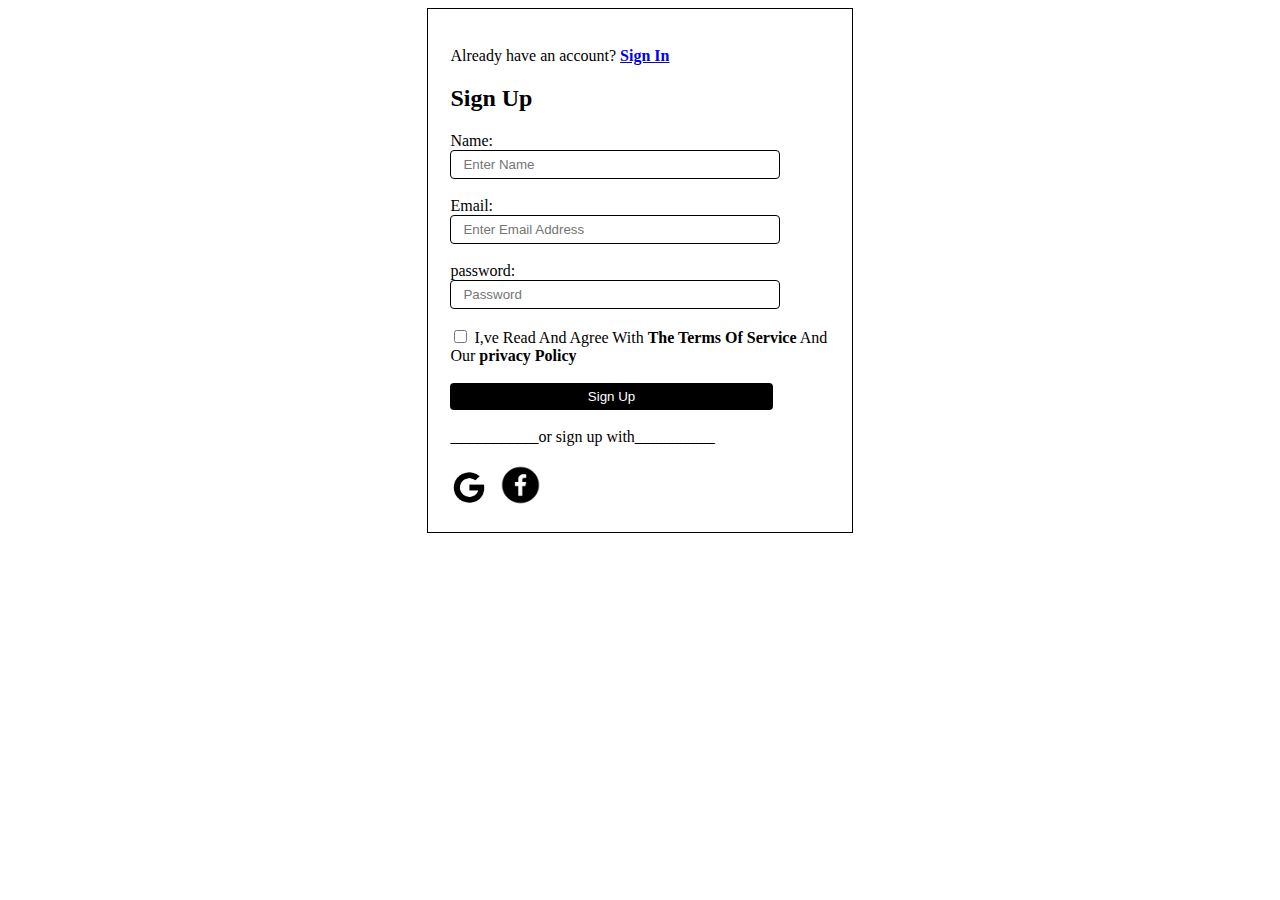
<file: index.html>
<!DOCTYPE html>
<html lang="en">
<head>
    <meta charset="UTF-8">
    <meta name="viewport" content="width=device-width, initial-scale=1.0">
    <title>Document</title>
    <link rel="stylesheet" href="style.css">
</head>
<body>
    <div>
    <form id="outline">
        <p>Already have an account? <a href="form.html"><b>Sign In</b></a></p>
        <h2>Sign Up</h2>
        <label for="name">Name:</label>
        </br>
        <input name="enter name" type="text" placeholder="Enter Name" class="input"/>
        </br>
        </br>
        <label for="email">Email:</label>
        </br>
        <input name="email" type="email" placeholder="Enter Email Address" class="input"/>
        </br>
        </br>
        <label for="password">password:</label>
        </br>
        <input name="password" type="password" placeholder="Password" class="input"/>
        </br>
        </br>
        <input type="checkbox">
        <label for="I,ve Read And Agree With The Terms Of Service And Our Privacy Policy">I,ve Read And Agree With <b>The Terms Of Service</b> And Our <b>privacy Policy</b></label>
        </br>
        </br>
        <button type="submit">Sign Up</button>
        </br>
        </br>
        ___________or sign up with__________
        </br>
        </br>
        <img src="google.png" alt="" class="google">
        <img src="facebook.png" alt="" class="facebook">
    </form>
</div>
</body>
</html>
</file>
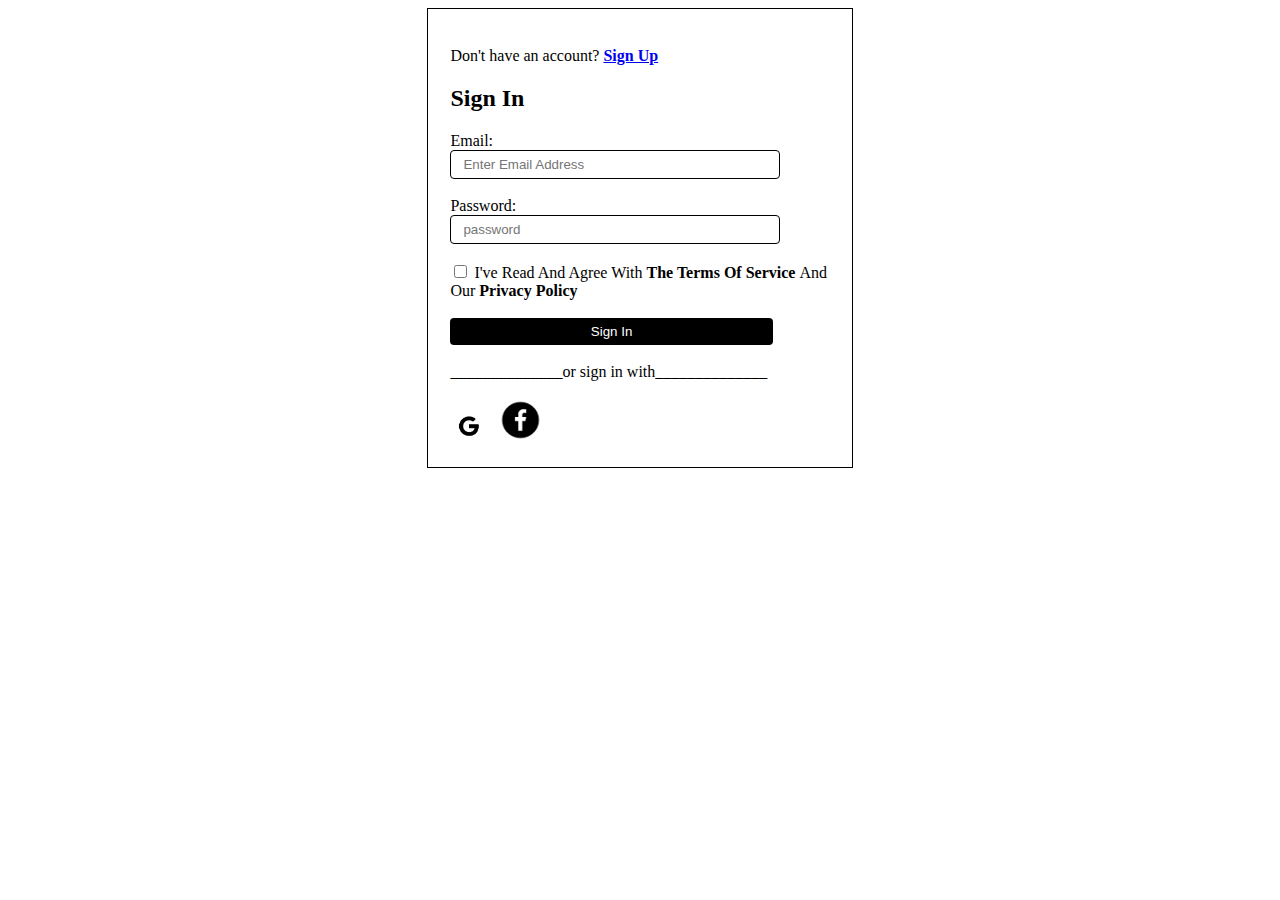
<file: form.html>
<!DOCTYPE html>
<html lang="en">
<head>
    <meta charset="UTF-8">
    <meta name="viewport" content="width=device-width, initial-scale=1.0">
    <title>Document</title>
    <link rel="stylesheet" href="style.css">
</head>
<body>
    <div>
    <form id="form" action="table.html">
        <p>Don't have an account? <a href="index.html"><b>Sign Up</b></a></p>
        <h2>Sign In</h2>
        <label for="email">Email:</label>
        </br>
        <input name="email" type="email" placeholder="Enter Email Address" class="input"/>
        </br>
        </br>
        <label for="password">Password:</label>
        </br>
        <input name="password" type="password" placeholder="password" class="input"/>
        </br>
        </br>
        <input type="checkbox">
        <label for="">I've Read And Agree With <b>The Terms Of Service </b> And Our <b>Privacy Policy</b></label>
        </br>
        </br>
        <button type="submit">Sign In</button>
        </br>
        </br>
        ______________or sign in with______________
        </br>
        </br>    
        <img src="google.jpg" alt="" class="google">
        <img src="facebook.png" alt="" class="facebook">

    
    </form>
</div>
</body>
</html>
</file>
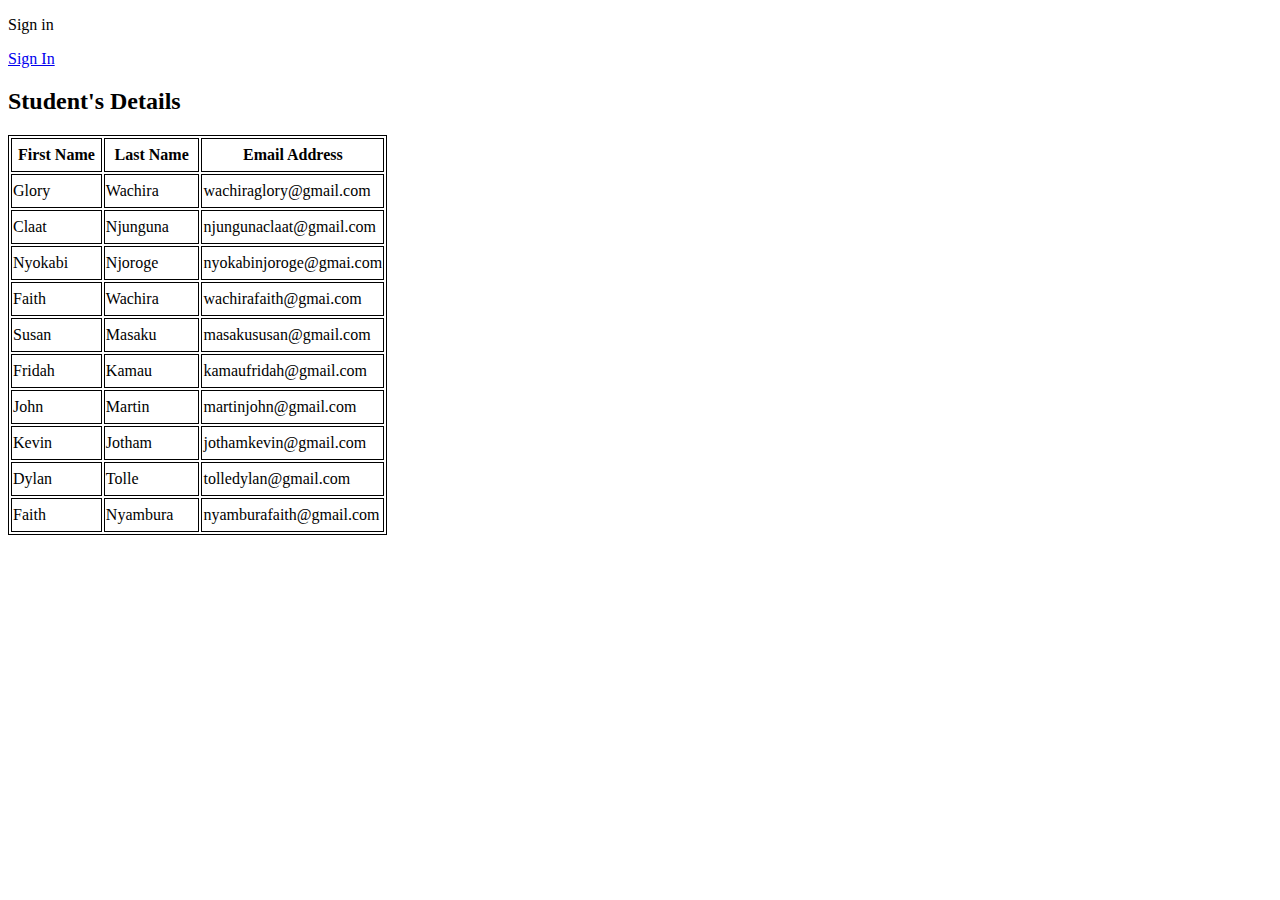
<file: table.html>
<!DOCTYPE html>
<html lang="en">
<head>
    <meta charset="UTF-8">
    <meta name="viewport" content="width=device-width, initial-scale=1.0">
    <title>Document</title>
    <link rel="stylesheet" href="style.css">
</head>
<body>
    <div></div>
    <table>
        <p>Sign in</p><a href="form.html">Sign In</a>
        <h2>Student's Details</h2>
        <tr>
            <th>First Name</th>
            <th>Last Name</th>
            <th>Email Address</th>
        </tr>
        <tr>
            <td>Glory</td>
            <td>Wachira</td>
            <td>wachiraglory@gmail.com</td>
        </tr>
        <tr>
            <td>Claat</td>
            <td>Njunguna</td>
            <td>njungunaclaat@gmail.com</td>
        </tr>
        <tr>
            <td>Nyokabi</td>
            <td>Njoroge</td>
            <td>nyokabinjoroge@gmai.com</td>
        </tr>
        <tr>
            <td>Faith</td>
            <td>Wachira</td>
            <td>wachirafaith@gmai.com</td>
        </tr>
        <tr>
            <td>Susan</td>
            <td>Masaku</td>
            <td>masakususan@gmail.com</td>
        </tr>
        <tr>
            <td>Fridah</td>
            <td>Kamau</td>
            <td>kamaufridah@gmail.com</td>
        </tr>
        <tr>
            <td>John</td>
            <td>Martin</td>
            <td>martinjohn@gmail.com</td>
        </tr>
        <tr>
            <td>Kevin</td>
            <td>Jotham</td>
            <td>jothamkevin@gmail.com</td>
        </tr>
        <tr>
            <td>Dylan</td>
            <td>Tolle</td>
            <td>tolledylan@gmail.com</td>
        </tr>
        <tr>
            <td>Faith</td>
            <td>Nyambura</td>
            <td>nyamburafaith@gmail.com</td>
        </tr>
        

    </table>
    </div>
</body>
</html>
</file>
<file: style.css>
#form{
    border: solid 1px;
    padding: 22px;
    margin: 0 auto;
    width: 30%;
}
p{
    text-decoration: none;
}
.input{
    border: solid 1px;
    border-radius: 4px;
    padding: 4px 10px;
    width: 80%;
}
button{
    border: none;
    border-radius: 4px;
    background-color: black;
    color: white;
    width: 70%;
}

#outline{
    border: solid 1px;
    padding: 22px;
    margin: 0 auto;
    width: 30%;
}
.input{
    border: solid 1px;
    border-radius: 4px;
    padding: 6px 12px;
    width: 80%;
}
button{
    border: none;
    background-color: black;
    color: white;
    border-radius: 4px;
    padding: 6px 12px;
    width: 85%;
}

.google{
    width: 10%;
    height: 10%;
    size: 20%;
}
.facebook{
    width: 15%;
    height: 10%x;
    size: 15%;
}
table, th, td{
    border: solid 1px black;
    height: 30px;
    width: 30%;


}
</file>
